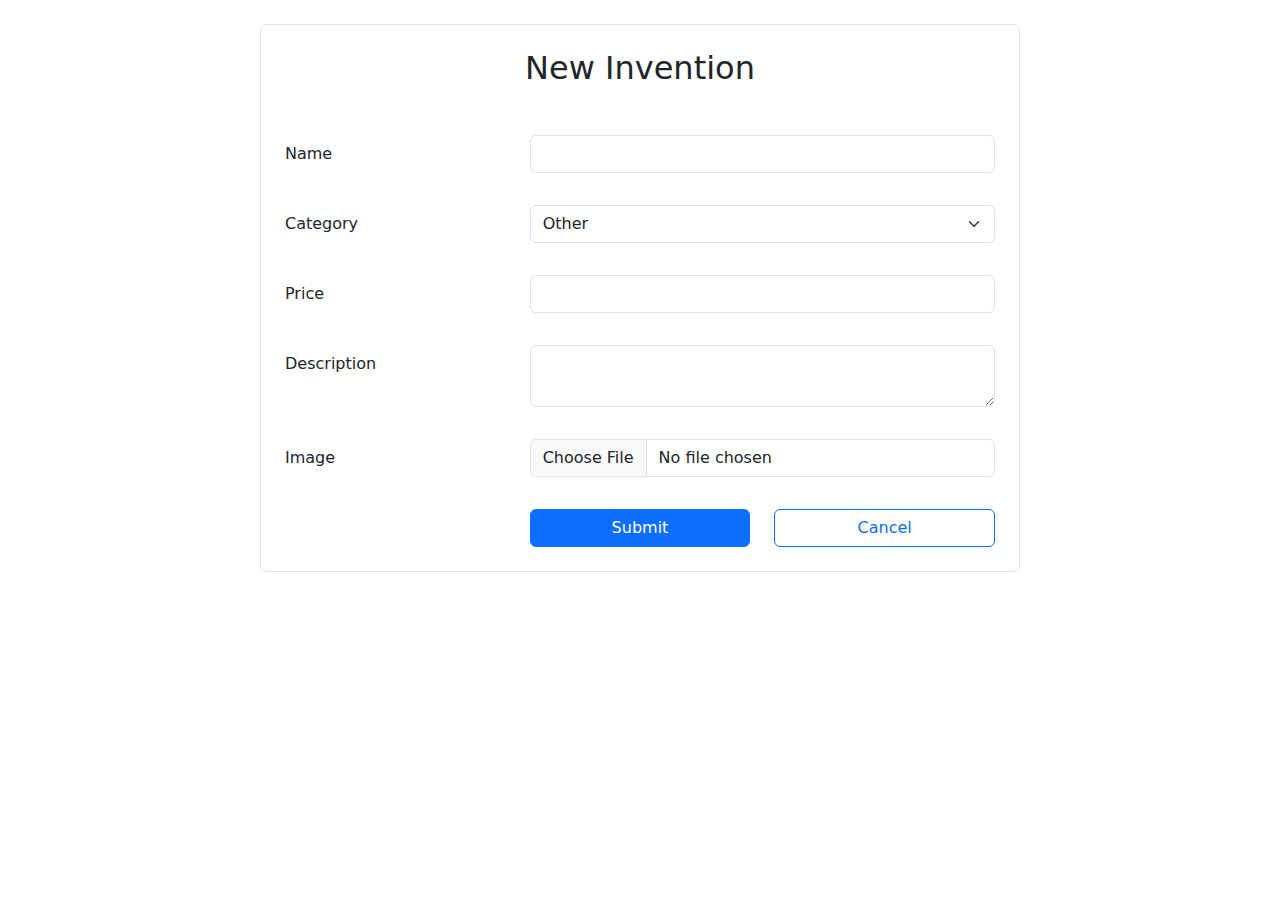
<file: src/main/resources/templates/inventions/CreateInvention.html>
<!doctype html>
<html lang="en" xmlns:th="http://www.thymeleaf.org">
<head>
    <meta charset="utf-8">
    <meta name="viewport" content="width=device-width, initial-scale=1">
    <title>Rick Store</title>
    <link href="https://cdn.jsdelivr.net/npm/bootstrap@5.3.3/dist/css/bootstrap.min.css" rel="stylesheet" integrity="sha384-QWTKZyjpPEjISv5WaRU9OFeRpok6YctnYmDr5pNlyT2bRjXh0JMhjY6hW+ALEwIH" crossorigin="anonymous">
</head>
<body>
<div class="container">
    <div class="row">
        <div class="col-md-8 mx-auto rounded border p-4 m-4">
            <h2 class="text-center mb-5">New Invention</h2>

            <form method="post" enctype="multipart/form-data" th:object="${inventionDto}">
                <div class="row mb-3">
                    <label class="col-sm-4 col-form-label">Name</label>
                    <div class="col-sm-8">
                        <input class="form-control" th:field="${inventionDto.name}">
                        <p th:if="${#fields.hasErrors('name')}" th:errorclass="text-danger"
                           th:errors="${inventionDto.name}"></p>
                    </div>
                </div>
                <div class="row mb-3">
                    <label class="col-sm-4 col-form-label">Category</label>
                    <div class="col-sm-8">
                        <select class = "form-select" th:field="${inventionDto.category}">
                            <option value = 'Other'>Other</option>
                            <option value = 'Vehicle'>Vehicle</option>
                            <option value = 'Weapon'>Weapon</option>
                            <option value = 'Device'>Device</option>
                            <option value = 'Potion'>Potion</option>
                            <option value = 'Armor'>Armor</option>
                        </select>
                        <p th:if = "${#fields.hasErrors('category')}"th:errorclasss="text-danger"
                           th:errors="${inventionDto.name}"></p>

                    </div>
                </div>

                <div class="row mb-3">
                    <label class="col-sm-4 col-form-label">Price</label>
                    <div class="col-sm-8">
                        <input class="form-control" type = "number" step ="0.01" min="0" th:field="${inventionDto.price}">
                        <p th:if="${#fields.hasErrors('price')}" th:erroclass="text-danger"
                           th:errors="${inventionDto.price}"></p>
                    </div>
                </div>


                <div class="row mb-3">
                    <label class="col-sm-4 col-form-label">Description</label>
                    <div class="col-sm-8">
                        <textarea class = "form-control" th:field ="${inventionDto.description}"></textarea>
                        <p th:if="${#fields.hasErrors('description')}" th:erroclass="text-danger"
                           th:errors="${inventionDto.description}"></p>
                    </div>
                </div>

                <div class="row mb-3">
                    <label class="col-sm-4 col-form-label">Image</label>
                    <div class="col-sm-8">
                        <input class = "form-control" type = "file" th:field = "${inventionDto.imageFile}">
                        <p th:if = "${#fields.hasErrors('imageFile')}"th:errorclass = "text-danger"
                           th:errors="${inventionDto.imageFile}"></p>
                    </div>
                </div>


                <div class="row">
                    <div class = "offset-sm-4 col-sm-4 d-grid">
                        <button type = "submit" class = "btn btn-primary">Submit</button>
                    </div>
                    <div class = "col-sm-4 d-grid">
                        <a class = "btn btn-outline-primary" href = "/inventions" role = "button">Cancel</a>
                    </div>
                </div>


            </form>
        </div>
    </div>
</div>

<script src="https://cdn.jsdelivr.net/npm/bootstrap@5.3.3/dist/js/bootstrap.bundle.min.js" integrity="sha384-YvpcrYf0tY3lHB60NNkmXc5s9fDVZLESaAA55NDzOxhy9GkcIdslK1eN7N6jIeHz" crossorigin="anonymous"></script>
</body>
</html>
</file>
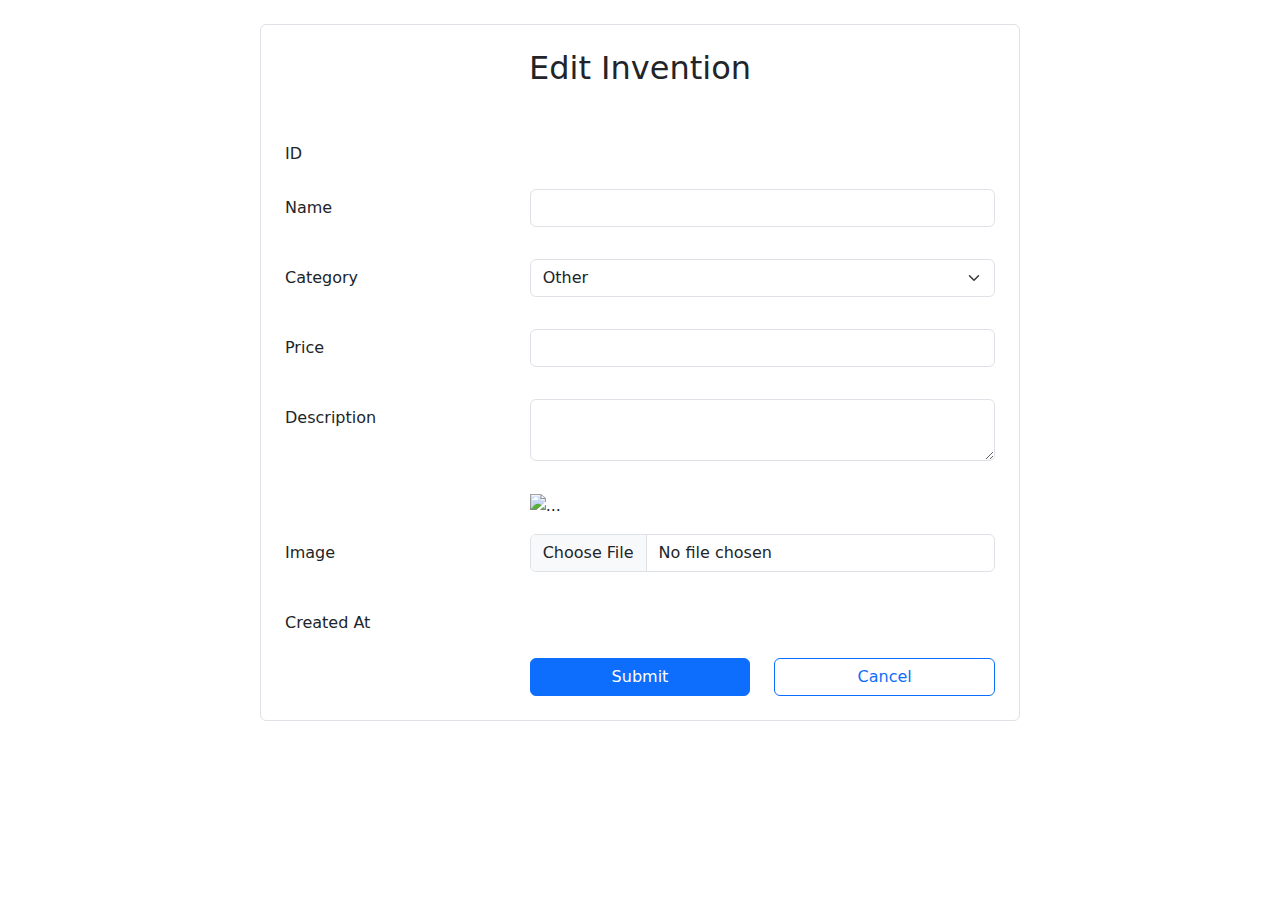
<file: src/main/resources/templates/inventions/EditInvention.html>
<!doctype html>
<html lang="en" xmlns:th="http://www.thymeleaf.org">
<head>
    <meta charset="utf-8">
    <meta name="viewport" content="width=device-width, initial-scale=1">
    <title>Rick Store</title>
    <link href="https://cdn.jsdelivr.net/npm/bootstrap@5.3.3/dist/css/bootstrap.min.css" rel="stylesheet" integrity="sha384-QWTKZyjpPEjISv5WaRU9OFeRpok6YctnYmDr5pNlyT2bRjXh0JMhjY6hW+ALEwIH" crossorigin="anonymous">
</head>
<body>
<div class="container">
    <div class="row">
        <div class="col-md-8 mx-auto rounded border p-4 m-4">
            <h2 class="text-center mb-5">Edit Invention</h2>

            <form method="post" enctype="multipart/form-data" th:object="${inventionDto}">
                <div class="row mb-3">
                    <label class="col-sm-4 col-form-label">ID</label>
                    <div class="col-sm-8">
                        <input readonly class ="form-control-plaintext" th:value="${invention.id}">

                    </div>
                </div>

                <div class="row mb-3">
                    <label class="col-sm-4 col-form-label">Name</label>
                    <div class="col-sm-8">
                        <input class="form-control" th:field="${inventionDto.name}">
                        <p th:if="${#fields.hasErrors('name')}" th:errorclass="text-danger"
                           th:errors="${inventionDto.name}"></p>
                    </div>
                </div>

                <div class="row mb-3">
                    <label class="col-sm-4 col-form-label">Category</label>
                    <div class="col-sm-8">
                        <select class = "form-select" th:field="${inventionDto.category}">
                            <option value = 'Other'>Other</option>
                            <option value = 'Vehicle'>Vehicle</option>
                            <option value = 'Weapon'>Weapon</option>
                            <option value = 'Device'>Device</option>
                            <option value = 'Potion'>Potion</option>
                            <option value = 'Armor'>Armor</option>
                        </select>
                        <p th:if = "${#fields.hasErrors('category')}"th:errorclasss="text-danger"
                           th:errors="${inventionDto.name}"></p>

                    </div>
                </div>

                <div class="row mb-3">
                    <label class="col-sm-4 col-form-label">Price</label>
                    <div class="col-sm-8">
                        <input class="form-control" type = "number" step ="0.01" min="0" th:field="${inventionDto.price}">
                        <p th:if="${#fields.hasErrors('price')}" th:erroclass="text-danger"
                           th:errors="${inventionDto.price}"></p>
                    </div>
                </div>


                <div class="row mb-3">
                    <label class="col-sm-4 col-form-label">Description</label>
                    <div class="col-sm-8">
                        <textarea class = "form-control" th:field ="${inventionDto.description}"></textarea>
                        <p th:if="${#fields.hasErrors('description')}" th:erroclass="text-danger"
                           th:errors="${inventionDto.description}"></p>
                    </div>
                </div>


                <div class="row mb-3">
                    <div class="offset-sm-4 col-sm-8">
                        <img th:src="@{/images/} + ${invention.imageFileName}" alt="..." width="150">
                    </div>
                </div>




                <div class="row mb-3">
                    <label class="col-sm-4 col-form-label">Image</label>
                    <div class="col-sm-8">
                        <input class = "form-control" type = "file" th:field = "${inventionDto.imageFile}">
                        <p th:if = "${#fields.hasErrors('imageFile')}"th:errorclass = "text-danger"
                           th:errors="${inventionDto.imageFile}"></p>
                    </div>
                </div>


                <div class="row mb-3">
                    <label class="col-sm-4 col-form-label">Created At</label>
                    <div class="col-sm-8">
                        <input readonly class="form-control-plaintext" th:value="${invention.createdAt}">
                    </div>
                </div>





                <div class="row">
                    <div class = "offset-sm-4 col-sm-4 d-grid">
                        <button type = "submit" class = "btn btn-primary">Submit</button>
                    </div>
                    <div class = "col-sm-4 d-grid">
                        <a class = "btn btn-outline-primary" href = "/inventions" role = "button">Cancel</a>
                    </div>
                </div>


            </form>
        </div>
    </div>
</div>

<script src="https://cdn.jsdelivr.net/npm/bootstrap@5.3.3/dist/js/bootstrap.bundle.min.js" integrity="sha384-YvpcrYf0tY3lHB60NNkmXc5s9fDVZLESaAA55NDzOxhy9GkcIdslK1eN7N6jIeHz" crossorigin="anonymous"></script>
</body>
</html>
</file>
